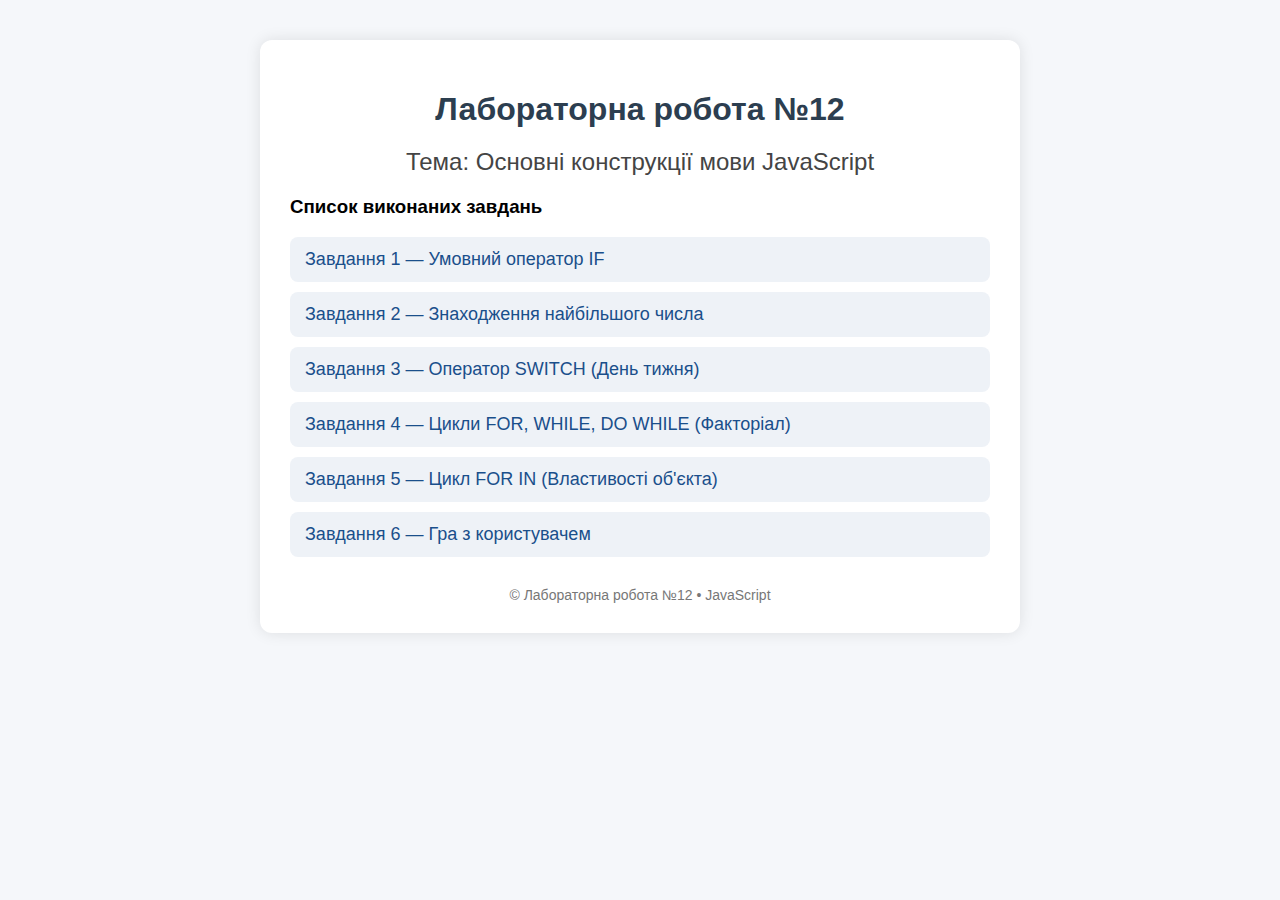
<file: index.html>
<!DOCTYPE html>
<html lang="uk">
<head>
    <meta charset="UTF-8">
    <title>Білецька Марія</title>
    <link rel="stylesheet" href="style.css">
</head>
<body>

<div class="container">
    <h1>Лабораторна робота №12</h1>
    <h2>Тема: Основні конструкції мови JavaScript</h2>
    <h3>Список виконаних завдань</h3>

    <ul class="task-list">
        <li><a href="task1.html">Завдання 1 — Умовний оператор IF </a></li>
        <li><a href="task2.html">Завдання 2 — Знаходження найбільшого числа</a></li>
        <li><a href="task3.html">Завдання 3 — Оператор SWITCH (День тижня)</a></li>
        <li><a href="task4.html">Завдання 4 — Цикли FOR, WHILE, DO WHILE (Факторіал)</a></li>
        <li><a href="task5.html">Завдання 5 — Цикл FOR IN (Властивості об'єкта)</a></li>
        <li><a href="task6.html">Завдання 6 — Гра з користувачем </a></li>
    </ul>

    <footer>
        © Лабораторна робота №12 • JavaScript
    </footer>
</div>

</body>
</html>
</file>
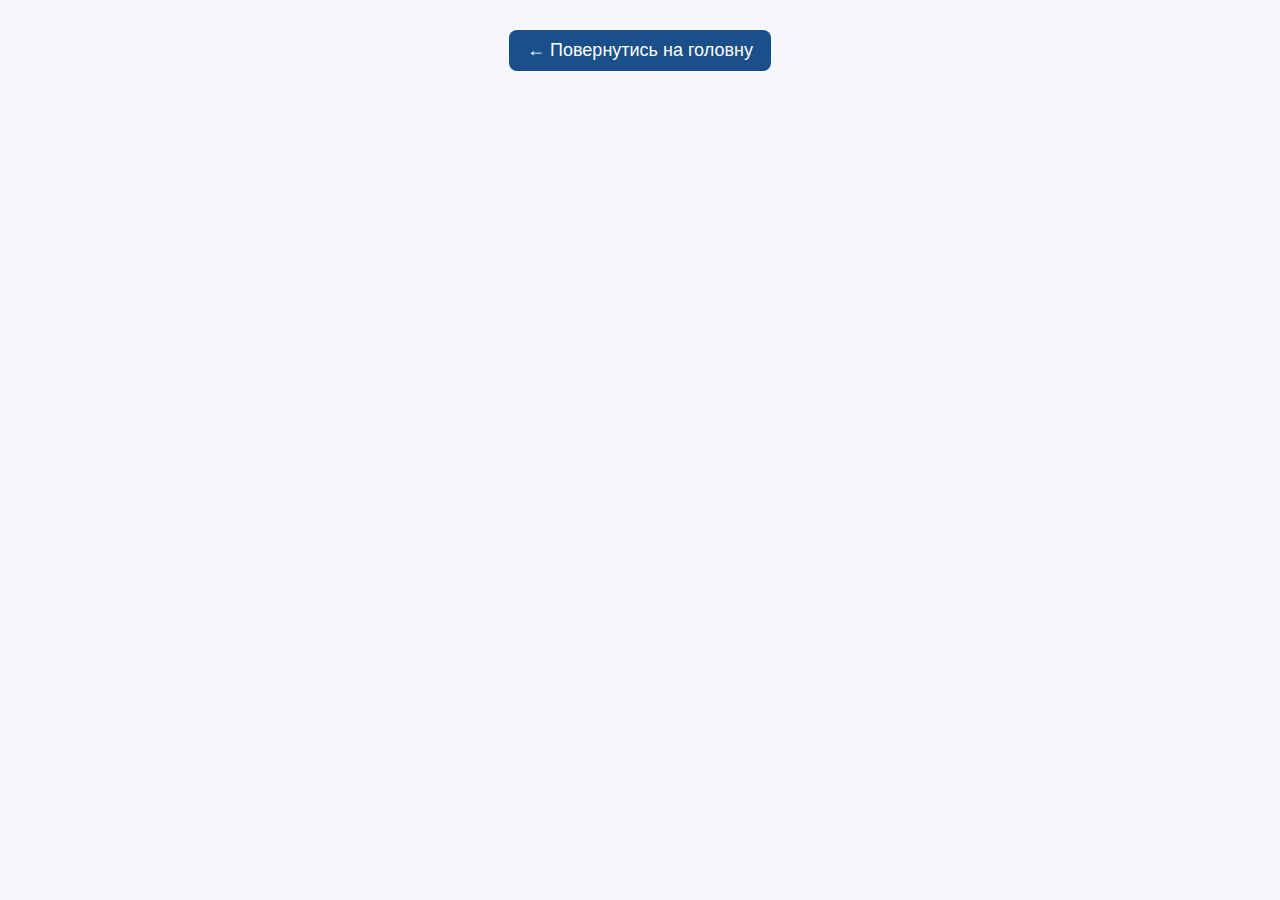
<file: task1.html>
<!DOCTYPE HTML>
<html>
	<head>
		<meta charset="UTF-8">
		<title>Використання оператора IF</title>
        <link rel="stylesheet" href="style.css">
	</head>	
	<body>
		<script> 
			"use strict";

            let num = parseFloat(prompt("Введіть будь-яке число"));

            if (num < 0) {
             alert("Число " + num + " є від’ємним");
            } 
             else if (num === 0) {
             alert("Ви ввели нуль");
            } 
            else {
             alert("Число " + num + " є невід’ємним");
            }
		</script>
         <a href="index.html" class="back-btn">← Повернутись на головну</a>
	</body>
</html>
</file>
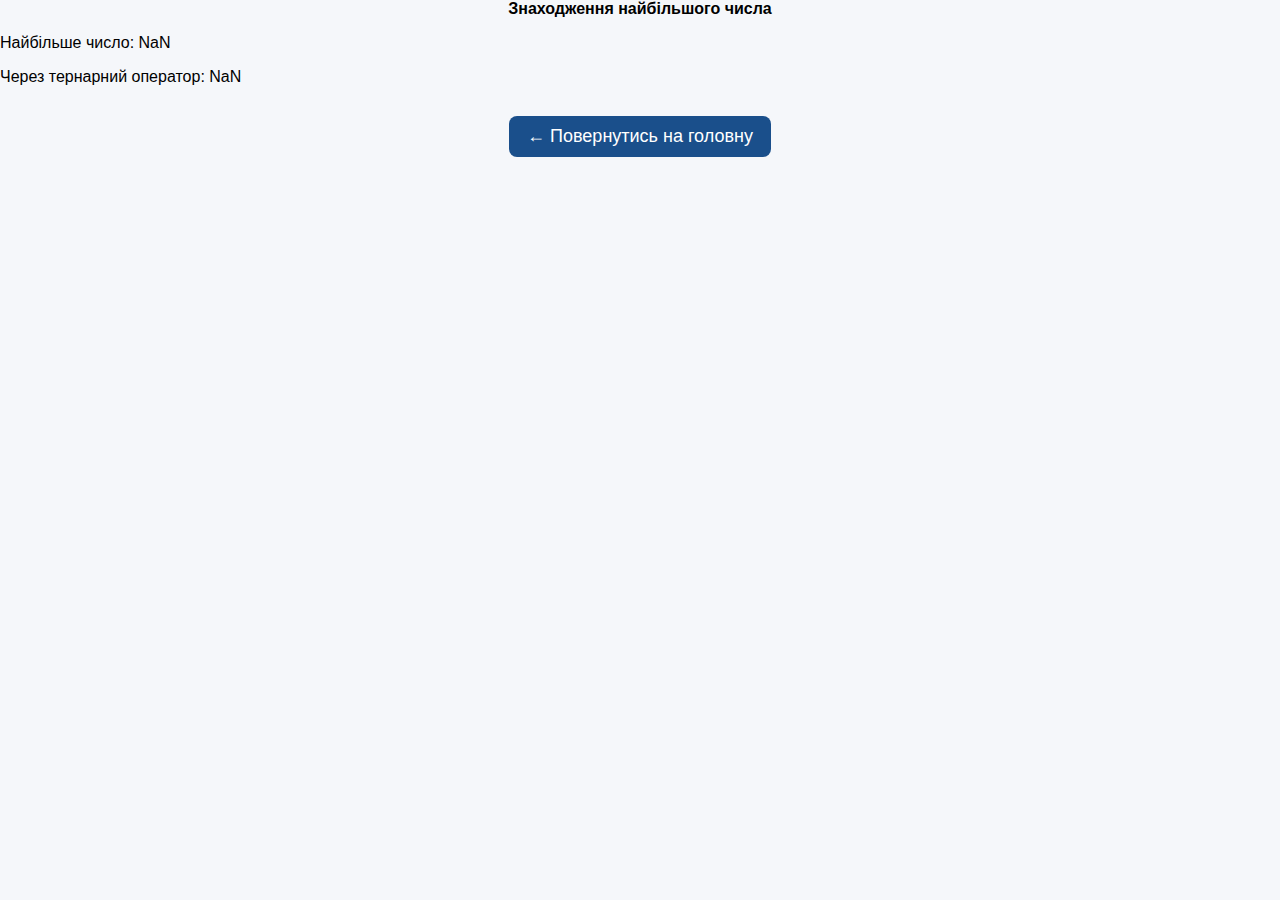
<file: task2.html>
<html>
	<head>
		<meta charset="UTF-8">
		<title>Знаходження найбільшого числа</title>
        <link rel="stylesheet" href="style.css">
	</head>	
	<body>
		<script>
			"use strict";
			 document.write("<p style='text-align:center'><strong>Знаходження найбільшого числа</strong></p>");

        let a = parseInt(prompt("Введіть перше число"));
        let b = parseInt(prompt("Введіть друге число"));
        let c = parseInt(prompt("Введіть третє число"));

        if (a > b && a > c) document.write("Найбільше число: " + a);
        else if (b > c) document.write("Найбільше число: " + b);
        else document.write("Найбільше число: " + c);

        // тернарний оператор
        let max = a > b ? a : b;
        max = max > c ? max : c;
        document.write("<p>Через тернарний оператор: " + max + "</p>");
		</script>
        <a href="index.html" class="back-btn">← Повернутись на головну</a>
	</body>
</html>
</file>
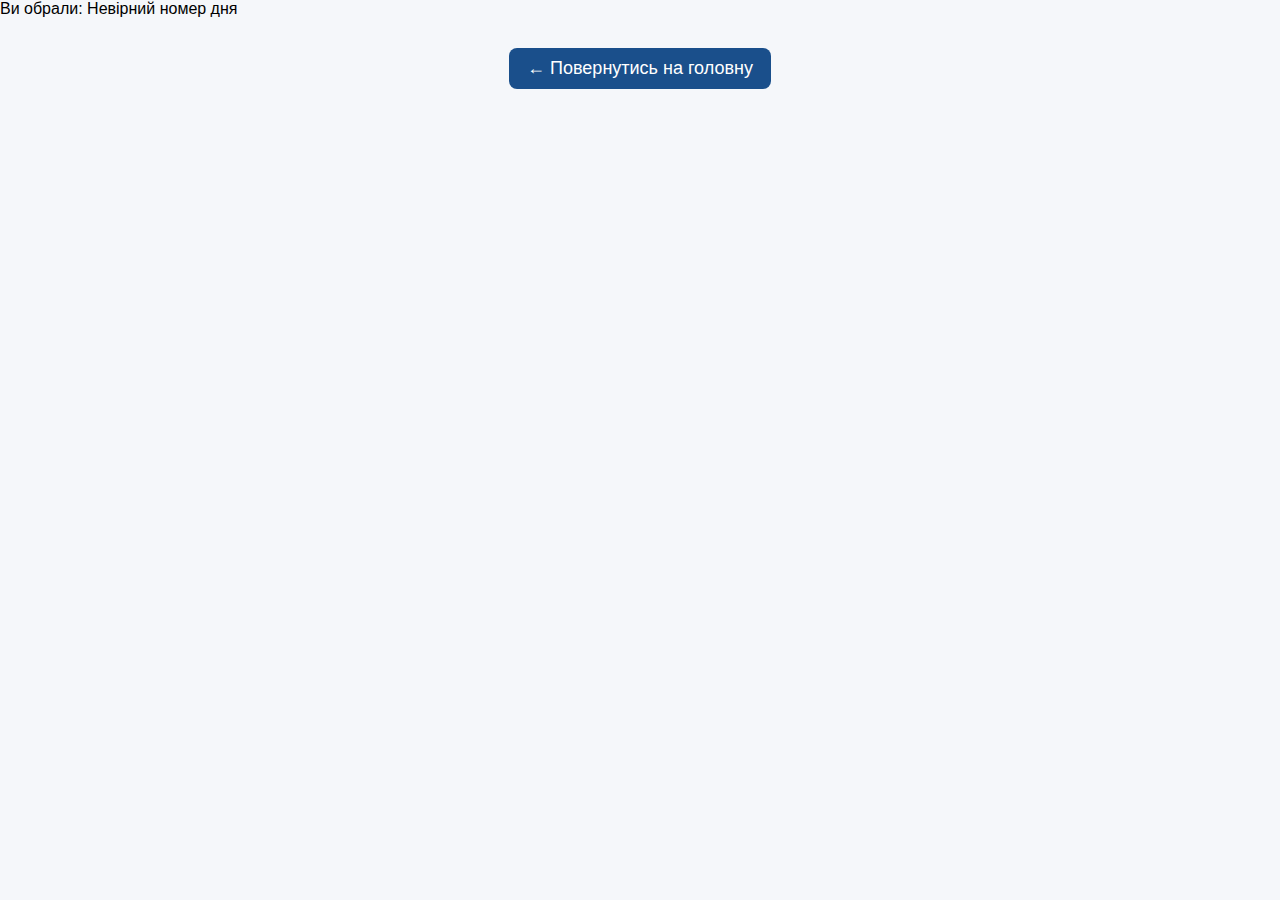
<file: task3.html>
<html>
	<head>
		<meta charset="UTF-8">
		<title>Використання оператора SWITCH</title>
        <link rel="stylesheet" href="style.css">
	</head>	
	<body>
		<script> 
			"use strict";
			let dayNum = parseInt(prompt("Введіть номер дня тижня (1-7)"));
        let dayName;

        switch(dayNum) {
            case 1: dayName = "Понеділок"; break;
            case 2: dayName = "Вівторок"; break;
            case 3: dayName = "Середа"; break;
            case 4: dayName = "Четвер"; break;
            case 5: dayName = "П'ятниця"; break;
            case 6: dayName = "Субота"; break;
            case 7: dayName = "Неділя"; break;
            default: dayName = "Невірний номер дня";
        }

        document.write("Ви обрали: " + dayName);
		</script> 
        <a href="index.html" class="back-btn">← Повернутись на головну</a>
	</body>
</html>
</file>
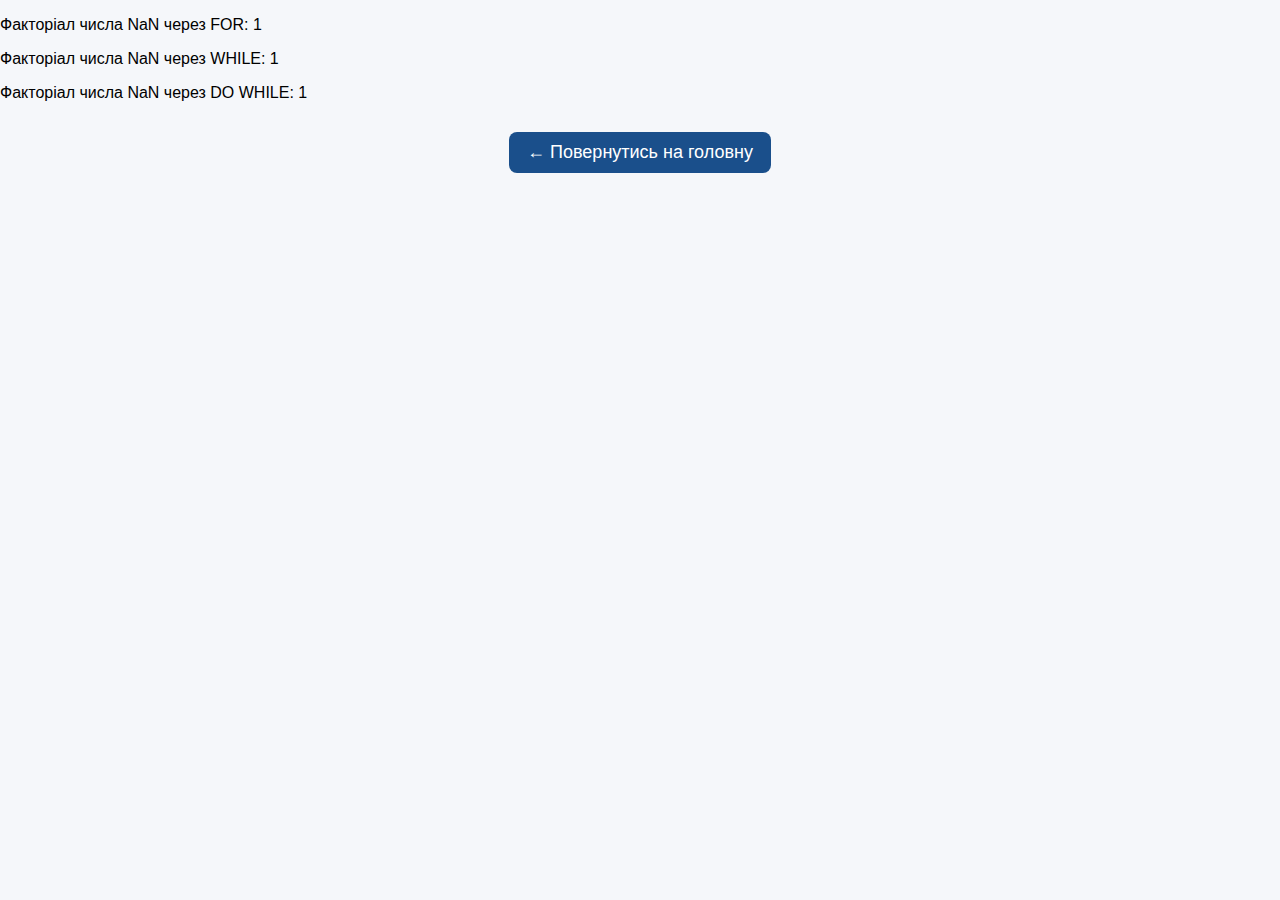
<file: task4.html>
<!DOCTYPE HTML>
<html>
	<head>
		<meta charset="UTF-8">
		<title>Цикли</title>
        <link rel="stylesheet" href="style.css">
	</head>	
	<body>
		<script> 
			"use strict";
			  let n = parseInt(prompt("Введіть число для обчислення факторіалу"));

                // FOR
                let fact = 1;
                for(let i = 1; i <= n; i++) fact *= i;
                document.write("<p>Факторіал числа " + n + " через FOR: " + fact + "</p>");

                // WHILE
                let i = 1, fact2 = 1;
                while(i <= n) {
                    fact2 *= i;
                    i++;
                }
                document.write("<p>Факторіал числа " + n + " через WHILE: " + fact2 + "</p>");

                // DO WHILE
                i = 1; let fact3 = 1;
                do {
                    fact3 *= i;
                    i++;
                } while(i <= n);
        document.write("<p>Факторіал числа " + n + " через DO WHILE: " + fact3 + "</p>");
		</script>
        <a href="index.html" class="back-btn">← Повернутись на головну</a>
	</body>
</html>
</file>
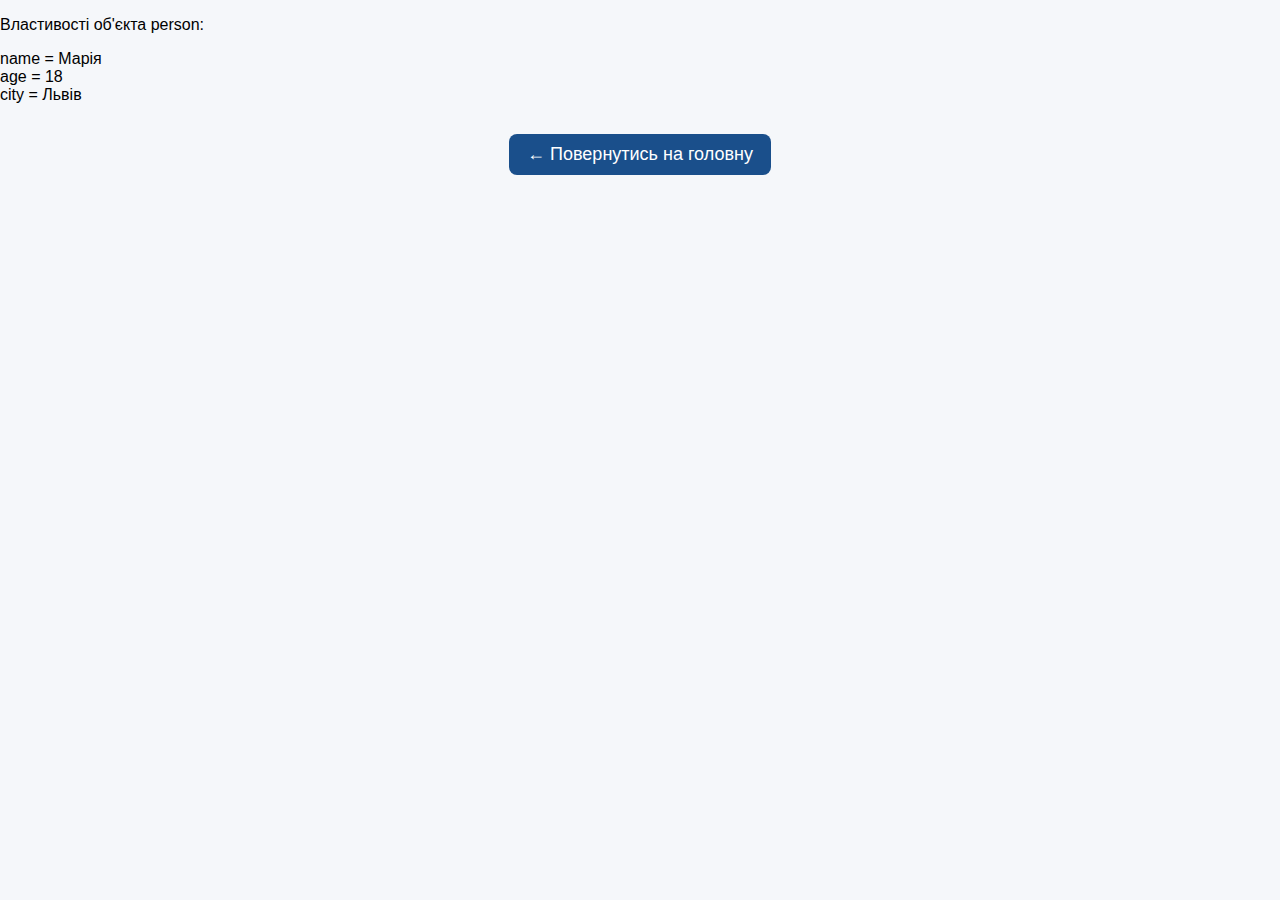
<file: task5.html>
<!DOCTYPE HTML>
<html>
	<head>
		<meta charset="UTF-8">
		<title>Цикл for in</title>
        <link rel="stylesheet" href="style.css">
	</head>	
	<body>
		<script> 
			 let person = {
            name: "Марія",
            age: 18,
            city: "Львів"
        };

        document.write("<p>Властивості об'єкта person:</p>");
        for(let key in person) {
            document.write(key + " = " + person[key] + "<br>");
        }
		</script>
        <a href="index.html" class="back-btn">← Повернутись на головну</a>
	</body>
</html>
</file>
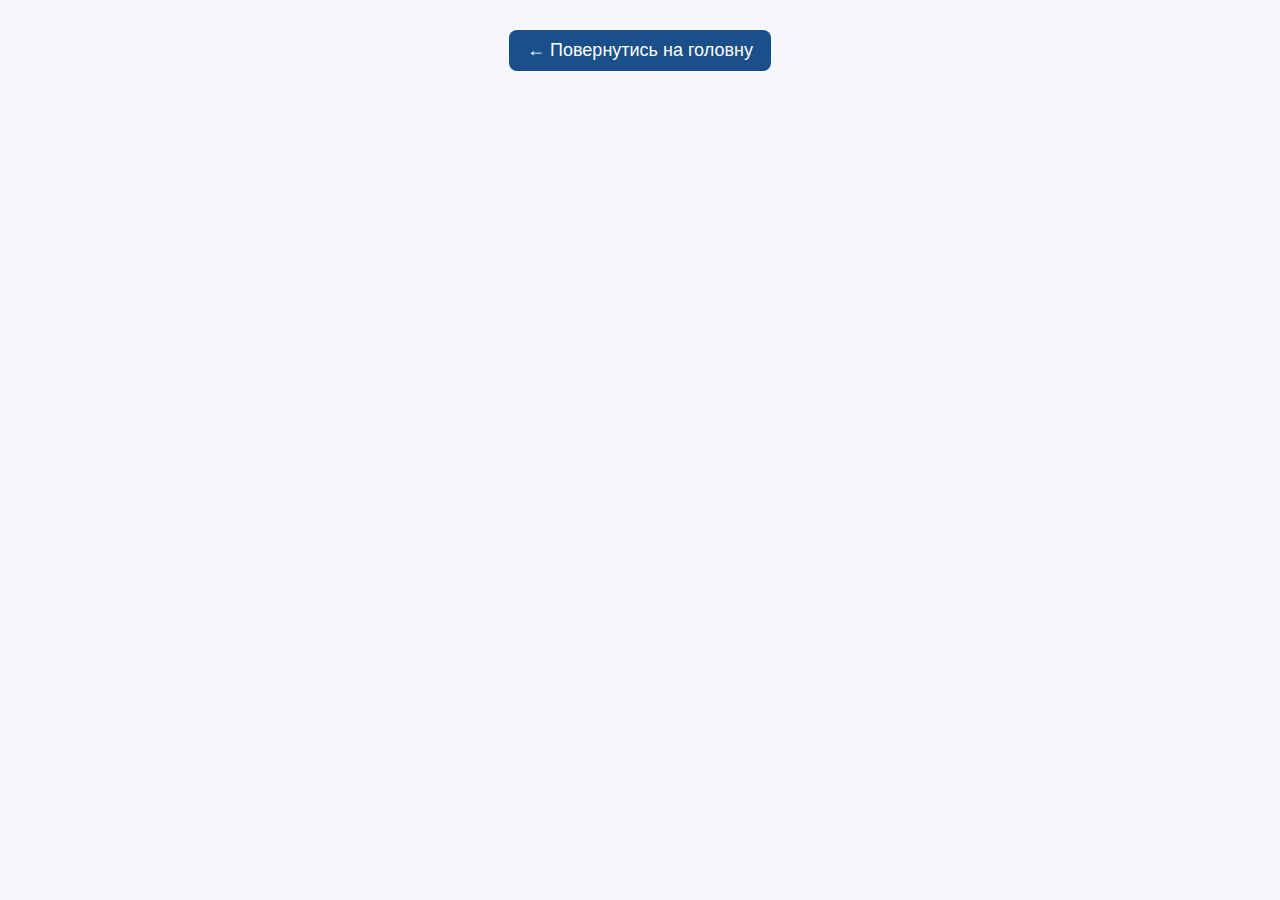
<file: task6.html>
<!DOCTYPE HTML>
<html>
	<head>
		<meta charset="UTF-8">
		<title>Використання оператора IF</title>
        <link rel="stylesheet" href="style.css">
	</head>	
	<body>
		<script> "use strict";
			let play = confirm("Хочеш зіграти у гру 'Парне чи Непарне'?");

                if(play) {
                    let userChoice = prompt("Введи свій вибір: парне або непарне").toLowerCase();
                    if(userChoice !== "парне" && userChoice !== "непарне") {
                        alert("Некоректний вибір. Спробуй ще раз!");
                    } else {
                        let number = Math.floor(Math.random() * 20) + 1; // випадкове число 1-20
                        alert("Комп’ютер вибрав число: " + number);
                        let result = (number % 2 === 0) ? "парне" : "непарне";

                        if(userChoice === result) {
                            alert("Вітаю! Ти вгадав, число " + result);
                        } else {
                            alert("На жаль, ти не вгадав, число " + result);
                        }
                    }
                } else {
                    alert("Шкода, може наступного разу!");
                }
		</script>
        <a href="index.html" class="back-btn">← Повернутись на головну</a>
	</body>
</html>
</file>
<file: style.css>
body {
    margin: 0;
    padding: 0;
    background: #f5f7fa;
    font-family: Arial, sans-serif;
}

.container {
    max-width: 700px;
    margin: 40px auto;
    background: #fff;
    padding: 30px;
    border-radius: 12px;
    box-shadow: 0 0 15px rgba(0,0,0,0.1);
}

h1 {
    text-align: center;
    margin-bottom: 10px;
    color: #2c3e50;
}

h2 {
    text-align: center;
    font-weight: 400;
    color: #444;
}


.task-list {
    list-style: none;
    padding-left: 0;
}

.task-list li {
    background: #eef2f7;
    margin: 10px 0;
    padding: 12px 15px;
    border-radius: 8px;
    transition: 0.3s;
}

.task-list li:hover {
    background: #dce6f5;
}

.task-list a {
    text-decoration: none;
    font-size: 18px;
    color: #1a4f8b;
}

footer {
    margin-top: 30px;
    text-align: center;
    color: #777;
    font-size: 14px;
}

.back-btn {
    display: block;          /* робимо як блок */
    width: fit-content;      /* ширина по тексту */
    margin: 30px auto;       /* авто = по центру */
    padding: 10px 18px;
    background: #1a4f8b;
    color: white;
    text-decoration: none;
    border-radius: 8px;
    font-size: 18px;
    transition: 0.3s;
}

.back-btn:hover {
    background: #163f70;
}
</file>
